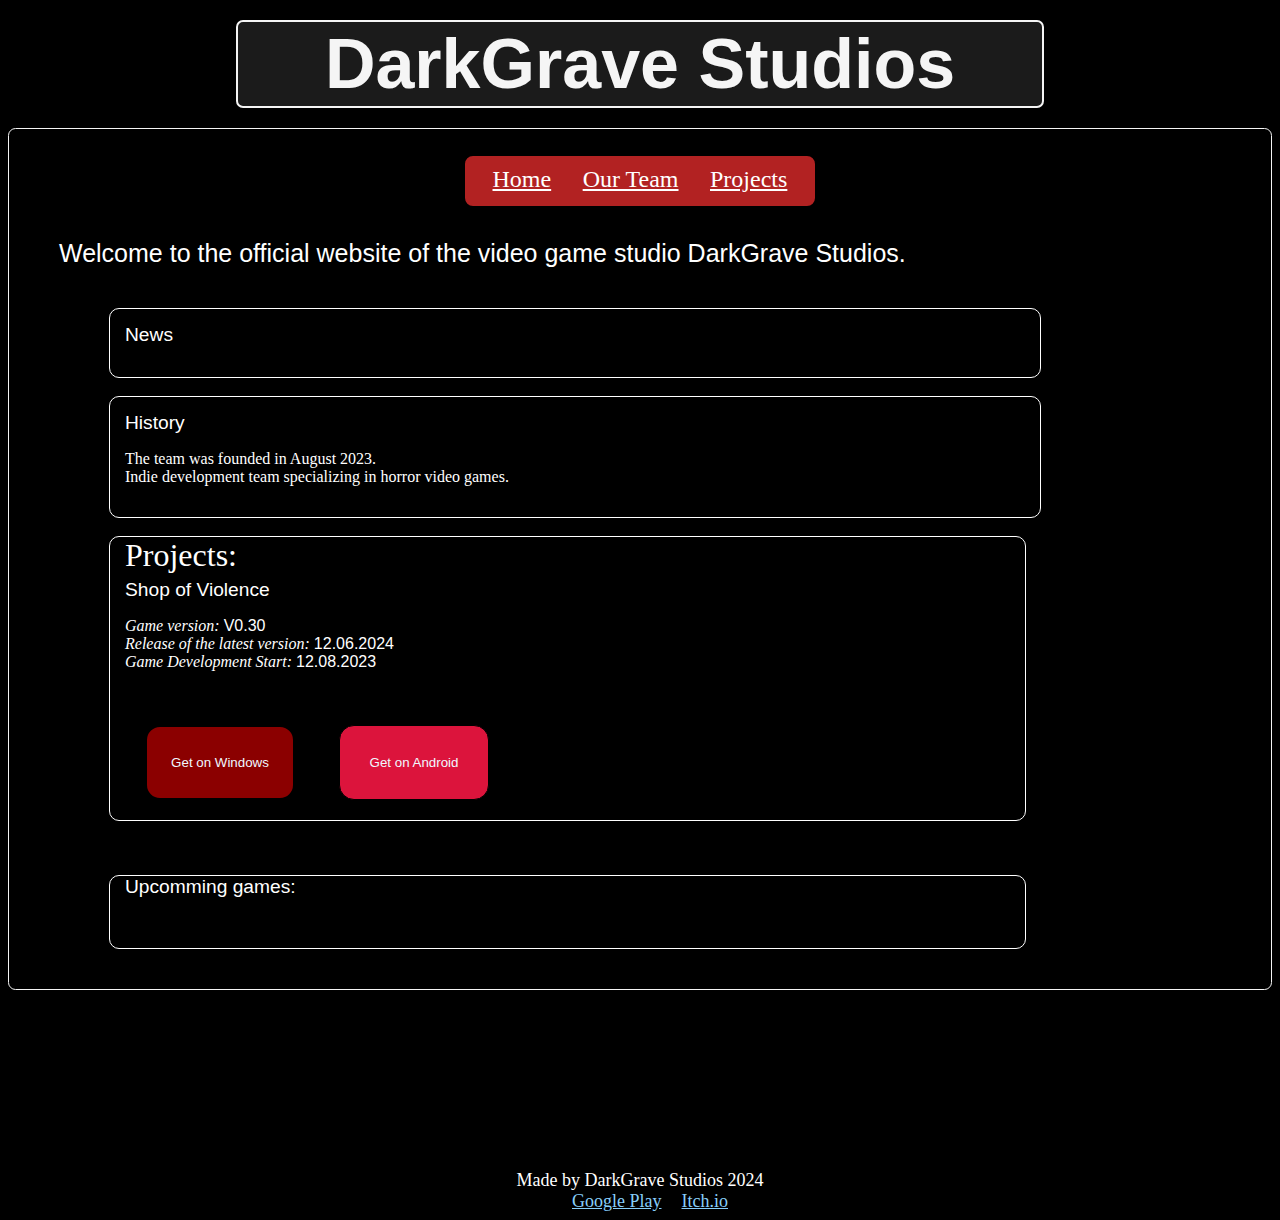
<file: index.html>
<!DOCTYPE html>
<html lang="en">
<head>
    <meta charset="UTF-8">
    <meta name="viewport" content="width=device-width, initial-scale=1.0">
    <title>DarkGrave Studios</title>
    <link rel="stylesheet" href="./style/homestyle.css"/>
</head>
<body>
    <h1 id="mainTitle">DarkGrave Studios</h1>
    <div id="bg">
        <div class="linksMenu">
        <a href="/darkgrave-studios-website/index.html" class="Links">Home</a>
        <a href="/darkgrave-studios-website/team.html" class="Links">Our Team</a>
        <a href="/darkgrave-studios-website/index.html#infoDiv" class="Links">Projects</a>
        </div> <br><br>
    <p id="aboutP">Welcome to the official website of the video game studio <span class="name">DarkGrave Studios</span>.</p>
    <div id="newsDiv">
        <p class="titleP">News</p>
        <p class="about"></p>
        </div> <br>

    <div id="mainInfoDiv">
    <p class="titleP">History</p>
    <p class="about">The team was founded in August 2023. <br>Indie development team specializing in horror video games.</p>
    </div> <br>
    <div id="infoDiv">
        <p class="titleProjets">Projects:</p>
        <p class="titleP">Shop of Violence</p>
        <p class="about">
            
            <em>Game version:</em> <span class="important">V0.30</span> <br>

            <em>Release of the latest version:</em> <span class="important">12.06.2024</span> <br>
            
            <em>Game Development Start:</em> <span class="important">12.08.2023</span></p>
            <br>
            <button onclick="openItch()" id="itch">Get on Windows</button>
    <button onclick="openGooglePlay()" id="play">Get on Android</button>
        </div> <br> <br> <br>

        <div id="infoDiv">
            <p class="titleP">Upcomming games:</p>
            <p class="about"><br></p>
            </div>
</div>
        <script src="./scripts/script.js"></script>
</body>
<footer>Made by DarkGrave Studios 2024 <br><a href="https://play.google.com/store/apps/dev?id=8773303857488412083" class="footerLinks">Google Play</a><a href="https://darkgrave-studios.itch.io/" class="footerLinks">Itch.io</a></footer>
</html>
</file>
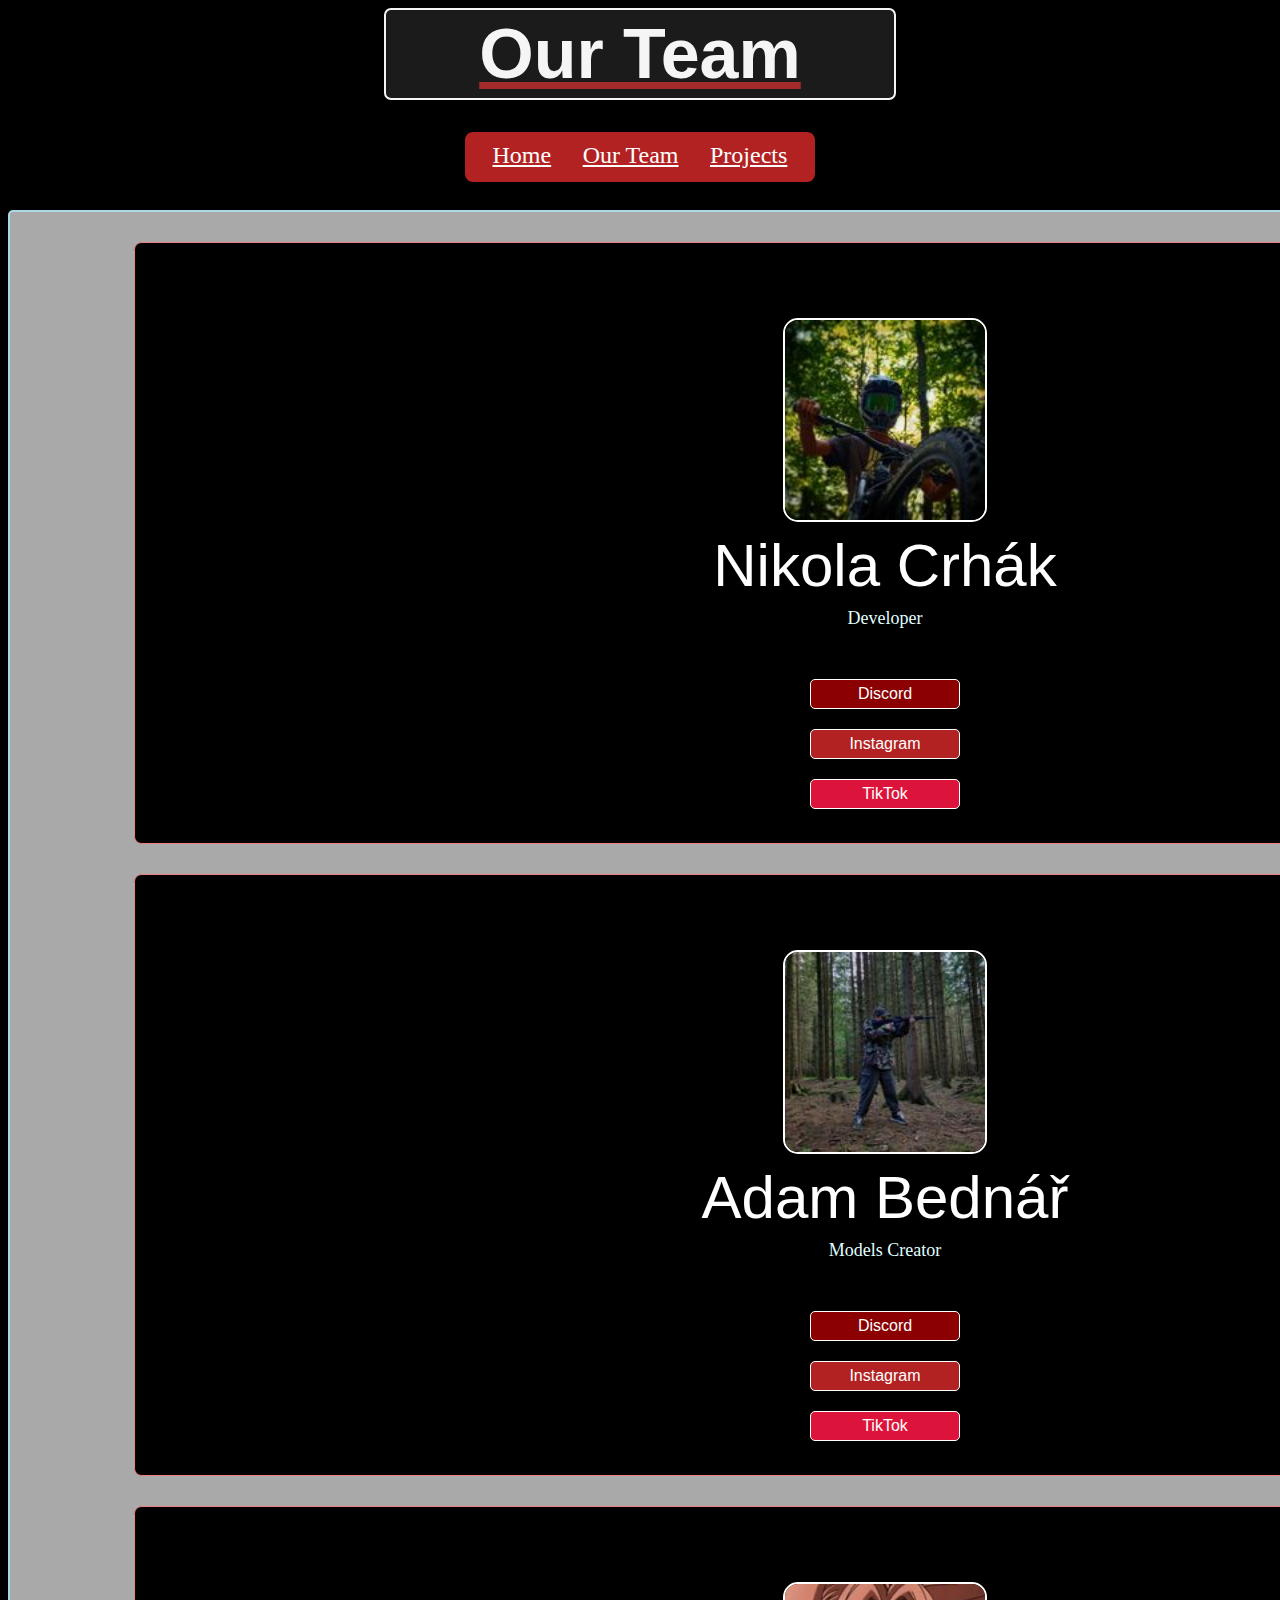
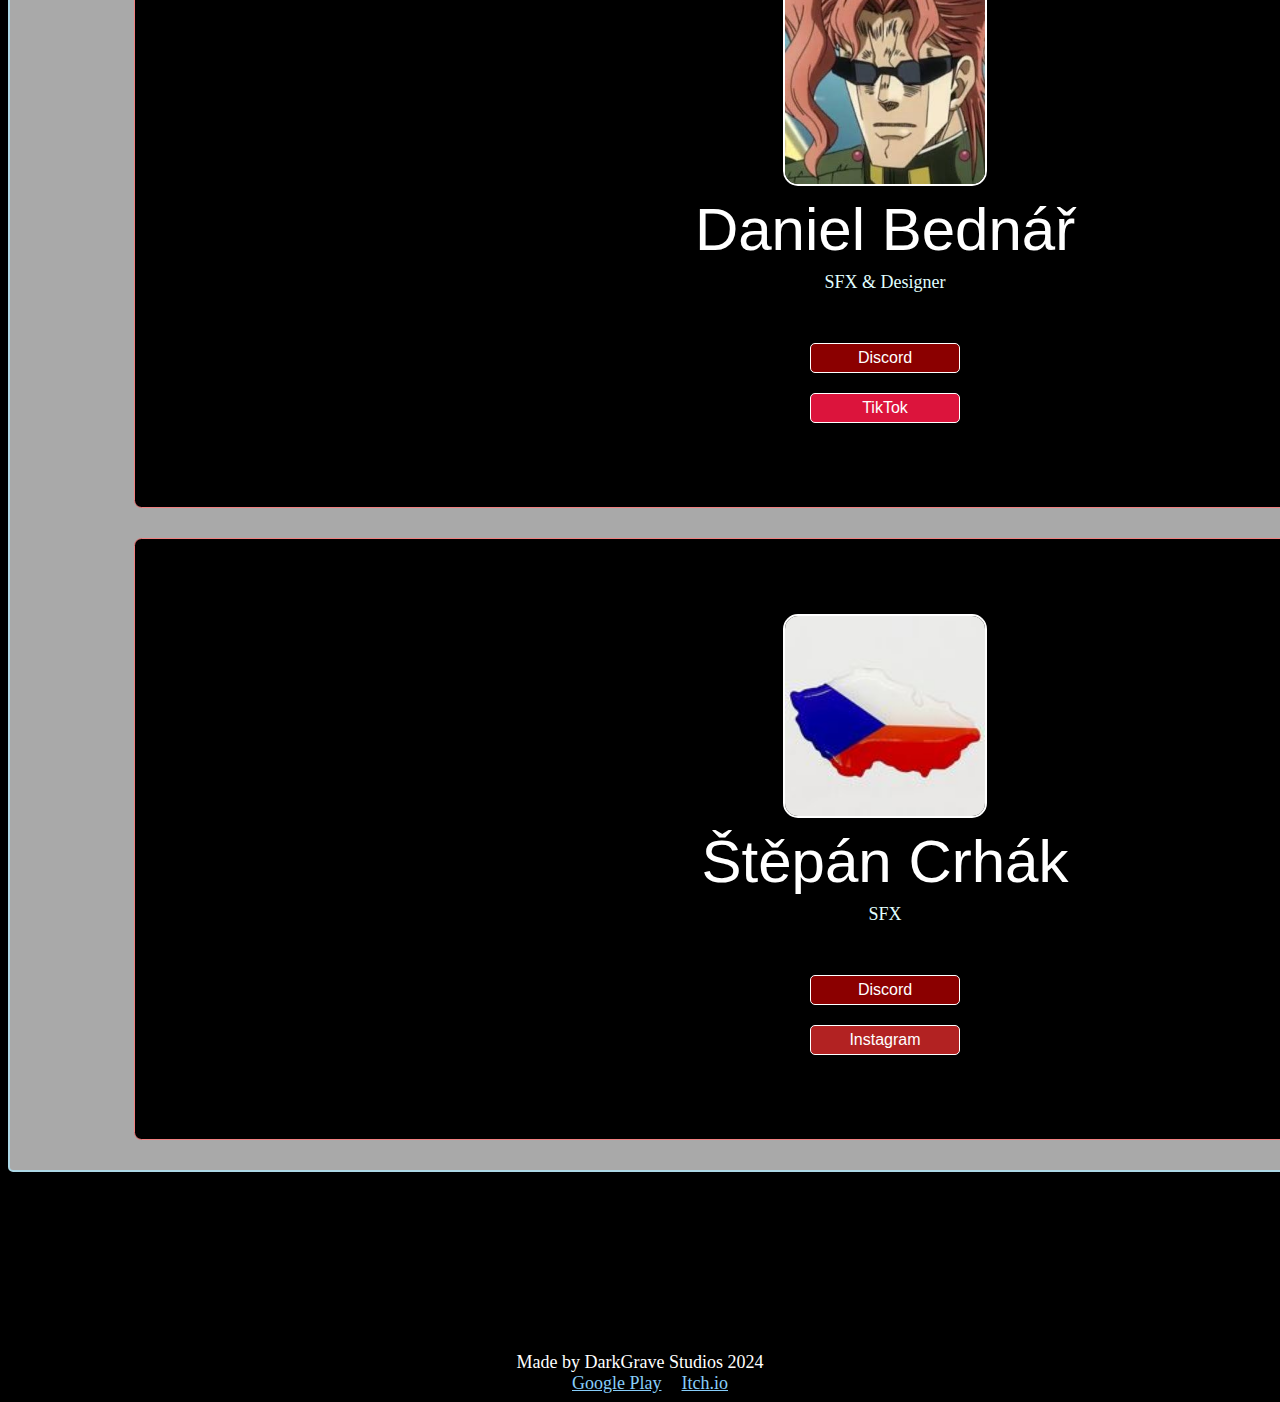
<file: team.html>
<!DOCTYPE html>
<html lang="en">
<head>
    <meta charset="UTF-8">
    <meta name="viewport" content="width=device-width, initial-scale=1.0">
    <title>Our Team</title>
    <link rel="stylesheet" href="./style/teamstyle.css"/>
</head>
<body>
    <h1 id="mainTitle">Our Team</h1>
    <div id="bg">
        <div class="linksMenu">
            <a href="/darkgrave-studios-website/index.html" class="Links">Home</a>
        <a href="/darkgrave-studios-website/team.html" class="Links">Our Team</a>
        <a href="/darkgrave-studios-website/index.html#infoDiv" class="Links">Projects</a>
            </div> <br><br>
            <div id="teamBlock">
                <div class="memberBlock">
                    <img src="./img/crhaxx_mtb.jpg">
                    <p class="memberName">Nikola Crhák</p>
                    <p class="work">Developer</p>
                    <button onclick="nikolaDS()" class="discord">Discord</button>
                    <button onclick="nikolaIG()" class="instagram">Instagram</button>
                    <button onclick="nikolaTT()" class="tiktok">TikTok</button>
                </div>
                <div class="memberBlock">
                    <img src="./img/adam.bedny.jpg">
                    <p class="memberName">Adam Bednář</p>
                    <p class="work">Models Creator</p>
                    <button onclick="adamDS()" class="discord">Discord</button>
                    <button onclick="adamIG()" class="instagram">Instagram</button>
                    <button onclick="adamTT()" class="tiktok">TikTok</button>
                </div>
                <div class="memberBlock">
                    <img src="./img/notyou_official.jpeg">
                    <p class="memberName">Daniel Bednář</p>
                    <p class="work">SFX & Designer</p>
                    <button onclick="danielDS()" class="discord">Discord</button>
                    <button onclick="danielTT()" class="tiktok">TikTok</button>
                </div>
                <div class="memberBlock">
                    <img src="./img/stepan.crhak.jpg">
                    <p class="memberName">Štěpán Crhák</p>
                    <p class="work">SFX</p>
                    <button onclick="stepanDS()" class="discord">Discord</button>
                    <button onclick="stepanIG()" class="instagram">Instagram</button>
                </div>
            </div>
        <script src="./scripts/script.js"></script>
</body>
<footer>Made by DarkGrave Studios 2024 <br><a href="https://play.google.com/store/apps/dev?id=8773303857488412083" class="footerLinks">Google Play</a><a href="https://darkgrave-studios.itch.io/" class="footerLinks">Itch.io</a></footer>
</html>
</file>
<file: style/homestyle.css>
h1 {
    color: whitesmoke;
    text-align: center;
    font-size: 70px;
    font-family:Verdana, Geneva, Tahoma, sans-serif;
    background-color:rgb(27, 27, 27);
    border: solid 2px;
    border-radius: 7px;
    width: 800px;
    margin: 20px auto 20px auto;
    padding: 2px;
}

p {
    color: white;
    font-family: 'Times New Roman', Times, serif;
}

body {
    background-color: black;
    background-repeat: no-repeat, repeat;
    background-position: center;
    background-size: 100%;
}

div#newsDiv {
    border: solid 1.5px white;
    border-radius: 10px;
    max-width: 900px;
    margin: 0 0 0 100px;
    padding: 15px;
}

div#mainInfoDiv {
    border: solid 1.5px white;
    border-radius: 10px;
    width: 900px;
    margin: 0 0 0 100px;
    padding: 15px;
}

div#infoDiv {
    border: solid 1.5px white;
    border-radius: 10px;
    width: 900px;
    margin: 0 0 0 100px;
    padding: 0 0 0 15px;
}

button#itch {
    width: 150px;
    height: 75px;
    margin: 20px;
    background-color: darkred;
    border: solid 2px black;
    border-radius: 15px;
    color: aliceblue;
}

button#play {
    width: 150px;
    height: 75px;
    margin: 20px;
    background-color: crimson;
    border: solid 1px black;
    border-radius: 15px;
    color: aliceblue;
}

p#aboutP {
    font-family: 'Trebuchet MS', 'Lucida Sans Unicode', 'Lucida Grande', 'Lucida Sans', Arial, sans-serif;
    font-size: 25px;
    margin: 5px 0 40px 50px;
}

footer {
    
    text-align: center;
    font-size: large;
    color: white;
    padding: 20px 0 0 0;
    margin: 160px 0 0 0;
}

div#bg {
    border: solid 1px whitesmoke;
    border-radius: 7.5px;
    padding: 60px 0 40px 0;
    background-color: black;
    
    margin: 15px auto 0 auto;
}

span.important {
    font-family: 'Franklin Gothic Medium', 'Arial Narrow', Arial, sans-serif;
}

span.name {
    font-family: 'Franklin Gothic Medium', 'Arial Narrow', Arial, sans-serif;
}

a.Links {
    color: white;
    padding-left: 27.5px;
    padding-top: 10px;
    display: inline-block;
    font-size: x-large;
}

div.linksMenu {
    background-color:firebrick;
    width: 350px;
    height: 50px;
    margin: -35px auto -10px auto;
    border: solid 2px black;
    border-radius: 10px;
}

p.titleP {
    font-family: 'Segoe UI', Tahoma, Geneva, Verdana, sans-serif;
    font-size: larger;
    margin: 0 0 5px 0;
}

p.titleProjets {
    font-family: 'Times New Roman', Times, serif;
    font-size: xx-large;
    margin: 0 0 5px 0;
}

a.footerLinks {
    color: lightskyblue;
    padding-left: 20px;
}


@media only screen and (max-width: 620px) {
  /* For mobile phones: */
  h1, div#bg, p, div.linksMenu, div#mainInfoDiv {
    width: 100%;
  }

    h1 {
    font-size: 10vw;
    }

    div#newsDiv, div#infoDiv, div#mainInfoDiv, p 
    {
        margin: 0 0 0 20px;
    }

    p#aboutP 
    {
        font-size: 4vw;
    }

    div.linksMenu {
        margin: -35px 2px -10px 2px;
    }
}
</file>
<file: style/teamstyle.css>
body {
    background-color: black;
}

div.linksMenu {
    background-color:firebrick;
    width: 350px;
    height: 50px;
    margin: 10px auto -10px auto;
    border: solid 2px black;
    border-radius: 10px;
}

a.footerLinks {
    color:lightskyblue;
    padding-left: 20px;
}

footer {
    text-align: center;
    font-size: large;
    color: white;
    padding: 20px 0 0 0;
    margin: 160px 0 0 0;
}

a.Links {
    color: white;
    padding-left: 27.5px;
    padding-top: 10px;
    display: inline-block;
    font-size: x-large;
}

h1 {
    color: whitesmoke;
    font-size: 70px;
    text-align: center;
    text-decoration: underline brown;
    font-family:Verdana, Geneva, Tahoma, sans-serif;
    background-color:rgb(27, 27, 27);
    border: solid 2px;
    border-radius: 7px;
    width: 500px;
    padding: 4px;
    margin: 5px auto 30px auto;
}

div#teamBlock {
    border: solid 2px lightblue;
    background-color:darkgrey;
    border-radius: 5px;
    width: 1750px;
    margin: 0 auto 0 auto;
    max-height: fit-content;
    min-height: 500px;
}

p.memberName {
    color: white;
    text-align: center;
    font-size:60px;
    margin: 9px auto -10px auto;
    font-family:'Segoe UI', Tahoma, Geneva, Verdana, sans-serif;
}

div.memberBlock {
    border: solid 1px lightcoral;
    background-color:black;
    border-radius: 7.5px;
    max-width: fit-content;
    min-width: 1500px;
    max-height: fit-content;
    min-height: 600px;
  margin-left: auto;
  margin-right: auto;
  margin-bottom: 30px;
  margin-top: 30px;
}

p.work {
    color:lightcyan;
    font-size:large;
    text-align: center;
    margin-bottom: 20px;
}

button.discord {
    display: block;
    margin: 50px auto 20px auto;
    border: solid 1px;
    border-radius: 5px;
    background-color:darkred;
    color: white;
    width: 150px;
    height: 30px;
    font-size: medium;
}

button.instagram {
    display: block;
    margin: 0 auto 20px auto;
    border: solid 1px;
    border-radius: 5px;
    background-color:firebrick;
    color: white;
    width: 150px;
    height: 30px;
    font-size: medium;
}

button.tiktok {
    display: block;
    margin: 0 auto 20px auto;
    border: solid 1px;
    border-radius: 5px;
    background-color:crimson;
    color: white;
    width: 150px;
    height: 30px;
    font-size: medium;
}

img {
    width: 200px;
    height: 200px;
    margin: 75px auto 0 auto;
    display: block;
    border: solid 2px white;
    border-radius: 15px;
}
</file>
